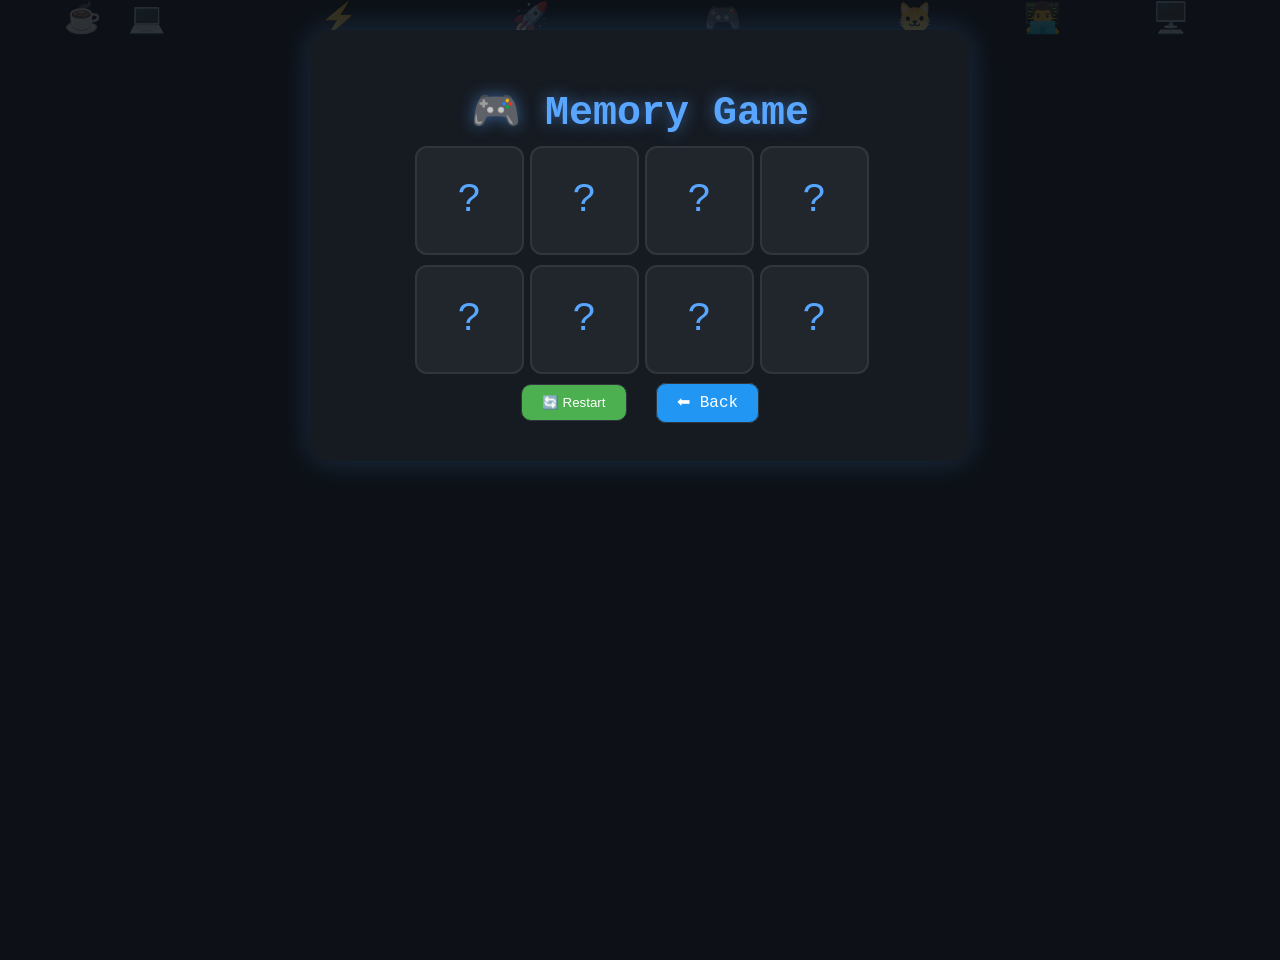
<file: memory-game.html>
<!DOCTYPE html>
<html lang="en">

<head>
    <meta charset="UTF-8">
    <meta name="viewport" content="width=device-width, initial-scale=1.0">
    <title>Memory Game</title>

    <style>
        body {
            font-family: 'Consolas', monospace;
            text-align: center;
            background: #0d1117;
            color: #58a6ff;
            min-height: 100vh;
            margin: 0;
            padding: 30px;
        }

        .game-board {
            display: grid;
            grid-template-columns: repeat(4, minmax(60px, 1fr));
            gap: 10px;
            width: 100%;
            max-width: 450px;
            margin: auto;
        }

        button,
        .back-btn {
            background: #21262d;
            color: #58a6ff;
            border: 1px solid #30363d;
            padding: 10px 20px;
            border-radius: 10px;
            text-decoration: none;
            cursor: pointer;
            margin: 10px;
            transition: .3s;
        }

        button:hover,
        .back-btn:hover {
            background: #30363d;
            box-shadow: 0 0 15px rgba(88, 166, 255, .4);
        }

        h1 {
            font-size: 40px;
            margin-bottom: 10px;
            text-shadow: 0 0 15px rgba(88, 166, 255, .5);
        }

        .card.matched {
            background: #238636;
            border-color: #2ea043;
            color: white;
        }

        #restartBtn {
            background: #4CAF50;
            color: white;
        }

        .back-btn {
            background: #2196F3;
            color: white;
        }

        .container {
            max-width: 600px;
            margin: auto;
            position: relative;
            z-index: 1;
            background: #161b22;
            padding: 30px;
            border-radius: 20px;
            box-shadow: 0 0 30px rgba(88, 166, 255, .2);
        }

        .card {
            aspect-ratio: 1/1;
            width: 100%;
            background: #21262d;
            border: 2px solid #30363d;
            color: #58a6ff;
            font-size: 40px;
            display: flex;
            justify-content: center;
            align-items: center;
            cursor: pointer;
            border-radius: 12px;
            transition: .3s;
        }

        .card:hover {
            transform: translateY(-5px);
            border-color: #58a6ff;
            box-shadow: 0 0 15px rgba(88, 166, 255, .5);
        }

        .card.matched {
            background: #238636;
            border-color: #2ea043;
            color: white;
        }

        @media (max-width: 768px) {

            .game-board {
                gap: 8px;
            }

            .card {
                font-size: 28px;
            }

            h1 {
                font-size: 28px;
            }

        }

        .floating-bg {
            position: fixed;
            inset: 0;
            overflow: hidden;
            pointer-events: none;
            z-index: 0;
        }

        .floating-bg span {
            position: absolute;
            font-size: 30px;
            opacity: .15;
            animation: float 15s linear infinite;
        }

        .floating-bg span:nth-child(1) {
            left: 10%;
            animation-duration: 18s;
        }

        .floating-bg span:nth-child(2) {
            left: 25%;
            animation-duration: 12s;
        }

        .floating-bg span:nth-child(3) {
            left: 40%;
            animation-duration: 20s;
        }

        .floating-bg span:nth-child(4) {
            left: 55%;
            animation-duration: 15s;
        }

        .floating-bg span:nth-child(5) {
            left: 70%;
            animation-duration: 22s;
        }

        .floating-bg span:nth-child(6) {
            left: 80%;
            animation-duration: 16s;
        }

        .floating-bg span:nth-child(7) {
            left: 90%;
            animation-duration: 14s;
        }

        .floating-bg span:nth-child(8) {
            left: 5%;
            animation-duration: 19s;
        }

        @keyframes float {
            from {
                transform: translateY(110vh) rotate(0deg);
            }

            to {
                transform: translateY(-20vh) rotate(360deg);
            }
        }
    </style>
</head>

<body>
    <div class="floating-bg">
        <span>💻</span>
        <span>⚡</span>
        <span>🚀</span>
        <span>🎮</span>
        <span>🐱</span>
        <span>👨‍💻</span>
        <span>🖥️</span>
        <span>☕</span>
    </div>

    <div class="container">
        <h1>🎮 Memory Game</h1>

        <div class="game-board" id="gameBoard"></div>

        <button id="restartBtn">🔄 Restart</button>
        <a href="index.html" class="back-btn">
            ⬅ Back
        </a>
    </div>
    <script>
        const gameBoard = document.getElementById('gameBoard');

        const emojis = [
            '🐱', '🐶', '🐰', '🦁',
            '🐱', '🐶', '🐰', '🦁'
        ];

        // สุ่มตำแหน่ง
        emojis.sort(() => Math.random() - 0.5);

        // สร้างการ์ด
        emojis.forEach(emoji => {

            const card = document.createElement('div');

            card.classList.add('card');

            card.dataset.value = emoji;

            card.textContent = '?';

            gameBoard.appendChild(card);

        });

        const cards = document.querySelectorAll('.card');

        let firstCard = null;
        let secondCard = null;

        let matchedPairs = 0;
        let lockBoard = false;

        cards.forEach(card => {
            card.addEventListener('click', () => {

                if (lockBoard) return;

                if (card === firstCard) return;

                card.textContent = card.dataset.value;

                if (!firstCard) {
                    firstCard = card;
                    return;
                }

                secondCard = card;

                if (firstCard.dataset.value === secondCard.dataset.value) {

                    matchedPairs++;

                    if (matchedPairs === 4) {
                        alert('🎉 Congratulations! You Win!');
                    }


                    firstCard = null;
                    secondCard = null;

                } else {

                    lockBoard = true;

                    setTimeout(() => {

                        firstCard.textContent = '?';
                        secondCard.textContent = '?';

                        firstCard = null;
                        secondCard = null;

                        lockBoard = false;

                    }, 1000);

                }

            });
        });

        document.getElementById('restartBtn')
            .addEventListener('click', () => {
                location.reload();
            });
    </script>
</body>

</html>
</file>
